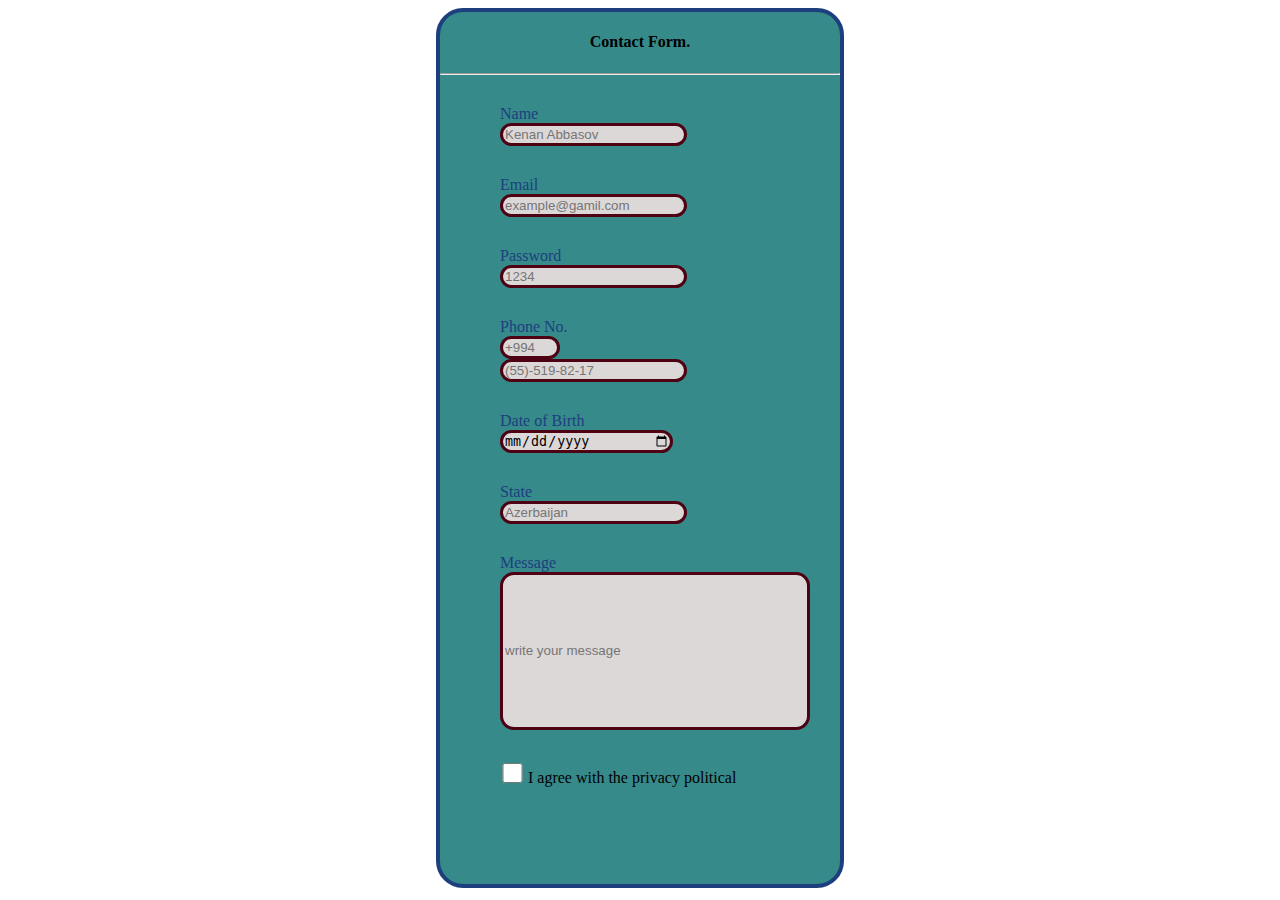
<file: index.html>
<!DOCTYPE html>
<html lang="en">
<head>
    <meta charset="UTF-8">
    <meta name="viewport" content="width=device-width, initial-scale=1.0">
    <title>Document</title>
    <link rel="stylesheet" href="main.css">
</head>
<body>
    <form class="all-form">
    <h4  class="h-class"> Contact Form.</h4>
    <hr>
    <div class="all-div">
        <label for="name">Name</label>
        <input style="background-color: rgb(221, 216, 216);border: 3px solid rgb(78, 1, 18); border-radius: 14px; " type="text" id="name" placeholder="Kenan Abbasov">
    </div>
    <div class="all-div">
    <label for="email">Email</label>
    <input style="background-color: rgb(221, 216, 216);border: 3px solid rgb(78, 1, 18); border-radius: 14px; " type="text" id="email" placeholder="example@gamil.com">
    </div>
    <div class="all-div">
    <label for="pin">Password</label>
    <input style="background-color: rgb(221, 216, 216);border: 3px solid rgb(78, 1, 18); border-radius: 14px; " type="number" id="pin" placeholder="1234">
    </div>
    <div class="all-div">
        <label for="phone">Phone No.</label>
        <input style="background-color: rgb(221, 216, 216); width: 50px;border: 3px solid rgb(78, 1, 18); border-radius: 14px; " type="number" id="phone" placeholder="+994">
        <input style="background-color: rgb(221, 216, 216);border: 3px solid rgb(78, 1, 18); border-radius: 14px; " type="number" id="phone" placeholder="(55)-519-82-17">
    </div>
    <div class="all-div">
        <label for="birth">Date of Birth</label>
        <input style="background-color: rgb(221, 216, 216); width: 166px;border: 3px solid rgb(78, 1, 18); border-radius: 14px; " type="date" id="birth" placeholder="dd-mm-yyyy">
    </div>
    <div class="all-div">
        <label for="state">State</label>
        <input style="border: 3px solid rgb(78, 1, 18); border-radius: 14px;  background-color: rgb(221, 216, 216);" type="text" id="state" placeholder="Azerbaijan">
    </div>
    <div class="all-div">
        <label for="mes">Message</label>
        <input style="width: 300px; height: 150px;background-color: rgb(221, 216, 216);border: 3px solid rgb(78, 1, 18); border-radius: 14px; " type="text" id="mes" placeholder="write your message">
    </div>
    <div  class="all-di">
        <label  for="checkbox"></label>
        <input  style="margin-left: 60px;" type="checkbox" id="checkbox" class="checkbox">I agree with the privacy political
       
    </div>
    </form>

</body>
</html>
</file>
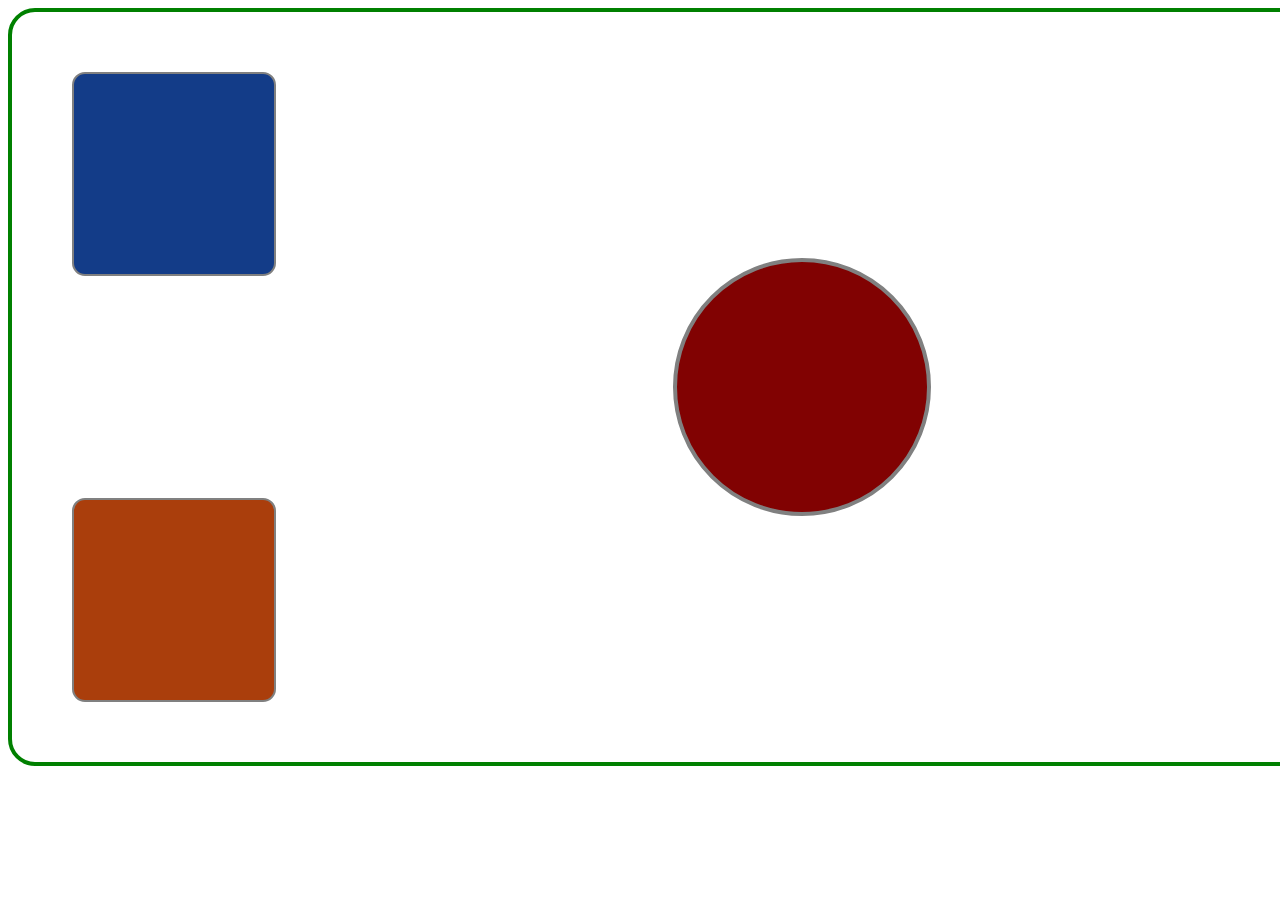
<file: Kurs-2/index.html>
<!DOCTYPE html>
<html lang="en">
<head>
    <meta charset="UTF-8">
    <meta name="viewport" content="width=device-width, initial-scale=1.0">
    <title>Document</title>
    <link rel="stylesheet" href="main.css">
</head>
<body>
    <div class="box">
    <div class="box1"></div>
    <div class="box2"></div>
    <div class="box3"></div>
    <div class="box4"></div>
    <div class="box5"></div>
   
    </div>

</body>
</html>
</file>
<file: main.css>
body{
    font-family: 'Dancing Script', cursive;
   
}

.all-form{
    width: 400px;
    height: 872px;
    border: 4px solid rgb(29, 63, 126);
    margin: 0 auto;
    border-radius: 27px;
    background-color: rgb(54, 138, 138);
    gap: 16px;
  
 
    
}

.all-div{
    padding: 0 30px;
    margin: 30px;
    width: 120px;
    color:rgb(29, 63, 126) ;
    
  
}

.h-class{
    text-align: center;
   
    
}

.checkbox{
    width: 25px;
    height: 20px;
}
</file>
<file: Kurs-2/main.css>
.box{
    width: 1580px;
    height: 750px;
    border: 4px solid green;
    border-radius: 27px;
    position: relative;
}

.box1{
    width: 200px;
    height: 200px;
    border: 2px solid gray;
    border-radius: 13px;
    background-color: rgb(19, 60, 136);
    position: absolute;
    margin: 40px;
    top: 20px;
    left: 20px;
}

.box2{
    width: 200px;
    height: 200px;
    border: 2px solid gray;
    border-radius: 13px;
    background-color: rgb(0, 0, 0);
    position: absolute;
    margin: 40px;
    top: 20px;
    right: 20px;
}


.box3{
    width: 200px;
    height: 200px;
    border: 2px solid gray;
    border-radius: 13px;
    background-color: rgb(170, 62, 12);
    position: absolute;
    margin: 40px;
    bottom: 20px;
    left: 20px;
}


.box4{
    width: 200px;
    height: 200px;
    border: 2px solid gray;
    position: absolute;
    border-radius: 13px;
    background-color: rgb(57, 185, 18);
    margin: 40px;
    bottom: 20px;
    right: 20px;

}


.box5{
    background-color: rgb(129, 2, 2);
    width: 250px;
    height: 250px;
    position: absolute;
    border: 4px solid gray;
    border-radius: 50%;
    top:50%;
    left :50%;
    transform:translateX(-50%)
    translateY(-50%)
}
</file>
